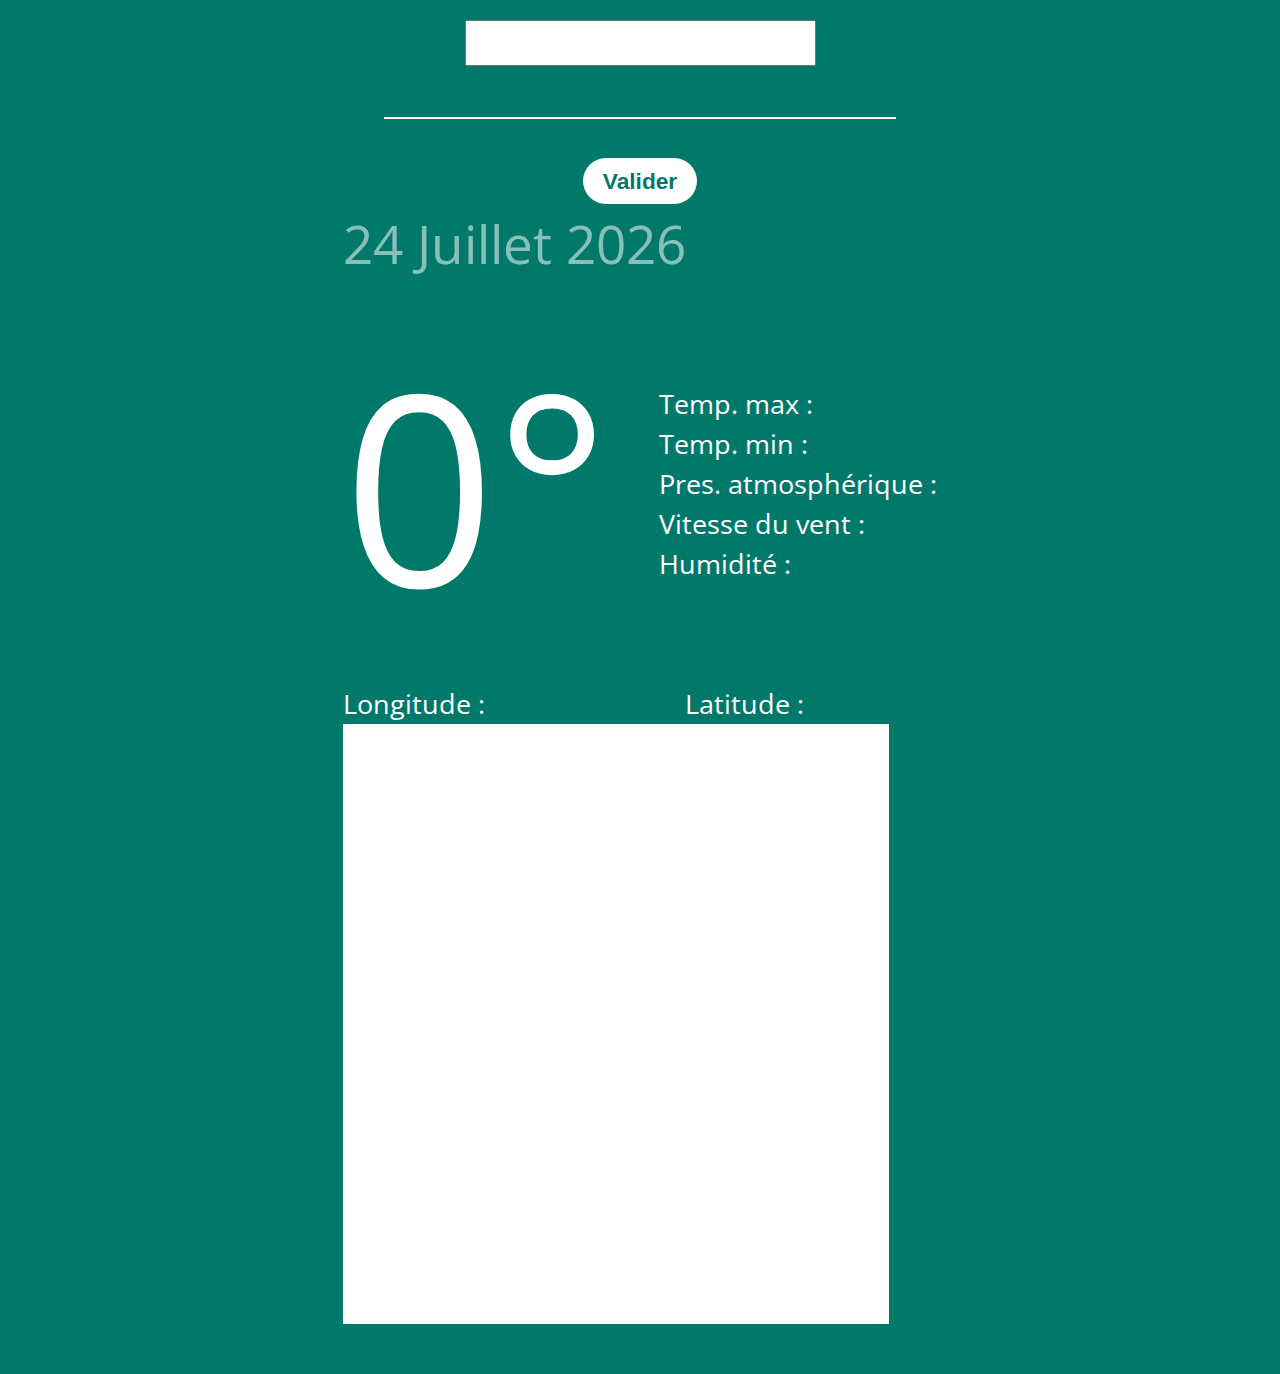
<file: index.html>
<!DOCTYPE html>
<html lang="fr">
<head>
    <meta charset="UTF-8">
    <meta name="viewport" content="width=device-width, user-scalable=no">
    <title>Title</title>
    <link rel="stylesheet" href="https://maxcdn.bootstrapcdn.com/bootstrap/4.0.0/css/bootstrap.min.css" integrity="sha384-Gn5384xqQ1aoWXA+058RXPxPg6fy4IWvTNh0E263XmFcJlSAwiGgFAW/dAiS6JXm" crossorigin="anonymous">
    <link rel="stylesheet" href="style.css">
    <link href="https://fonts.googleapis.com/css?family=Open+Sans:300&display=swap" rel="stylesheet">
</head>
<body>
<input id="title" name="title">
<span id="title_name"></span>
<input id="sub" type="submit" value="Valider">


<div id="all">
<span id="date"></span>
<div class="screen">
    <span class="deg">0°</span>
    <div class="criteres">
        <span>Temp. max :<span class="temp_max"></span></span>
        <span>Temp. min :<span class="temp_min"></span></span>
        <span>Pres. atmosphérique :<span class="pres"></span></span>
        <span>Vitesse du vent :<span class="wind"></span></span>
        <span>Humidité :<span class="humidite"></span></span>
    </div>
</div>

<div id="plan">
    <div id="coord">
        <span>Longitude :<span class="long"></span></span>
        <span class="latt_zone">Latitude :<span class="latt"></span></span>
    </div>
    <div class="plan_zone">
    </div>
</div>
</div>
<script src="exercice.js"></script>
<script src="http://api.openweathermap.org/data/2.5/weather?q=Paris,France&callback=interpreteMeteo"></script>
<script src="https://ajax.googleapis.com/ajax/libs/jquery/2.1.4/jquery.min.js"></script>
</body>
</html>
</file>
<file: style.css>
*{
    color: white;
    font-size: 20pt;
    font-family: 'Open Sans', sans-serif;
}
body{
    background: #00796B;
    display: flex;
    flex-direction: column;
    align-items: center;
    background-repeat: repeat;
    background-size: 100%;
    background-position: center;
    z-index: 10000;
}

#title_name{
    border-bottom: 2px solid white;
    width: 40%;
    margin-top: 4%;
}
#title{
    color: black;
    margin-top: 20px;
}
#sub{
    background: white;
    color: #00796B;
    border-radius: 60px;
    border: white;
    font-size: 17pt;
    font-weight: bold;
    padding-left: 20px;
    padding-right: 20px;
    padding-top: 6px;
    padding-bottom: 6px;
    margin-top: 3%;
}
#date{
    margin-top: 3%;
    color: rgba(255, 255, 255, 0.53);
    font-size: 40pt;
}
.screen{
    display:flex;
    flex-direction: row;
    width: 100%;
    justify-content: center;
}
.deg{
    font-size: 200pt;
}
.criteres{
    display: flex;
    flex-direction: column;
    justify-content: center;
    margin-left: 50px;
}
#coord{
    display: flex;
    flex-direction: row;
}
.latt_zone{
    margin-left: 200px;
}
#plan{
    width: 92%;
    margin-bottom: 50px;
}
.plan_zone{
    background: white;
    height: 600px;
}
</file>
